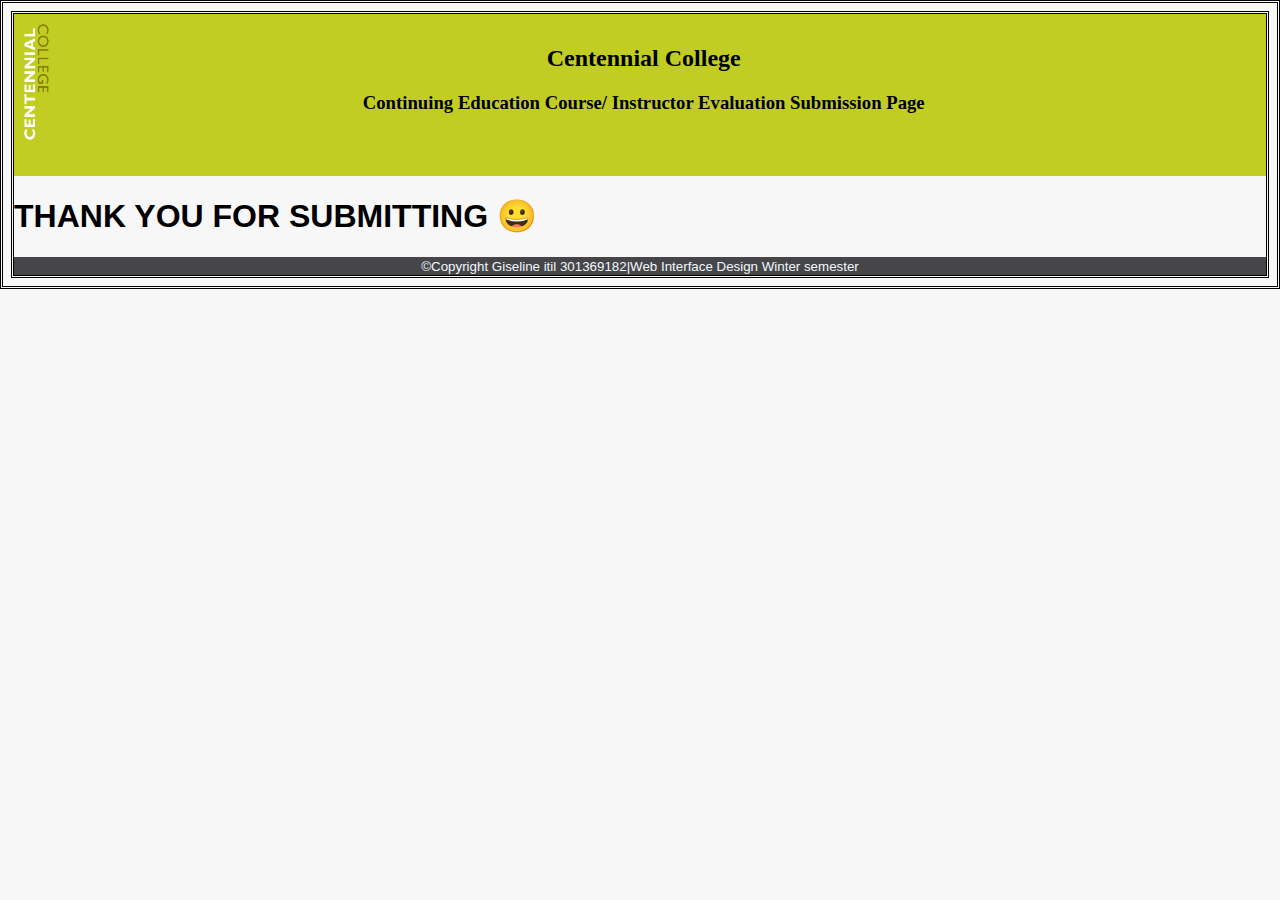
<file: Index.html>
<!DOCTYPE html>
<html lang="en">
<head>
    <meta charset="UTF-8">
    <meta name="viewport" content="width=device-width, initial-scale=1.0">
    <title>Giseline</title>
    <link rel="icon" href="Creepyyy.jpg" type="png">
    <link rel="stylesheet" href="Assign4.css">
   

       

</head>
<body>
    <header>
            <a href="https://www.centennialcollege.ca/" class="headerLink">
                <img src="CentennialCollegelogo.png">
                
                <div class="headerWords">
                    <h2> Centennial College</h2>
                    <h3> Continuing Education Course/ Instructor Evaluation Submission Page</h3>
                </div>
            </a>

    </header>


    <main>

                 
        <h1>THANK YOU FOR SUBMITTING &#128512;</h1>                      
                
     
    </main>


    <footer>
        <span style="color:aliceblue"><small>&copy;Copyright Giseline itil 301369182|Web Interface Design Winter semester</small></span>
    </footer>
</body>
</html>
</file>
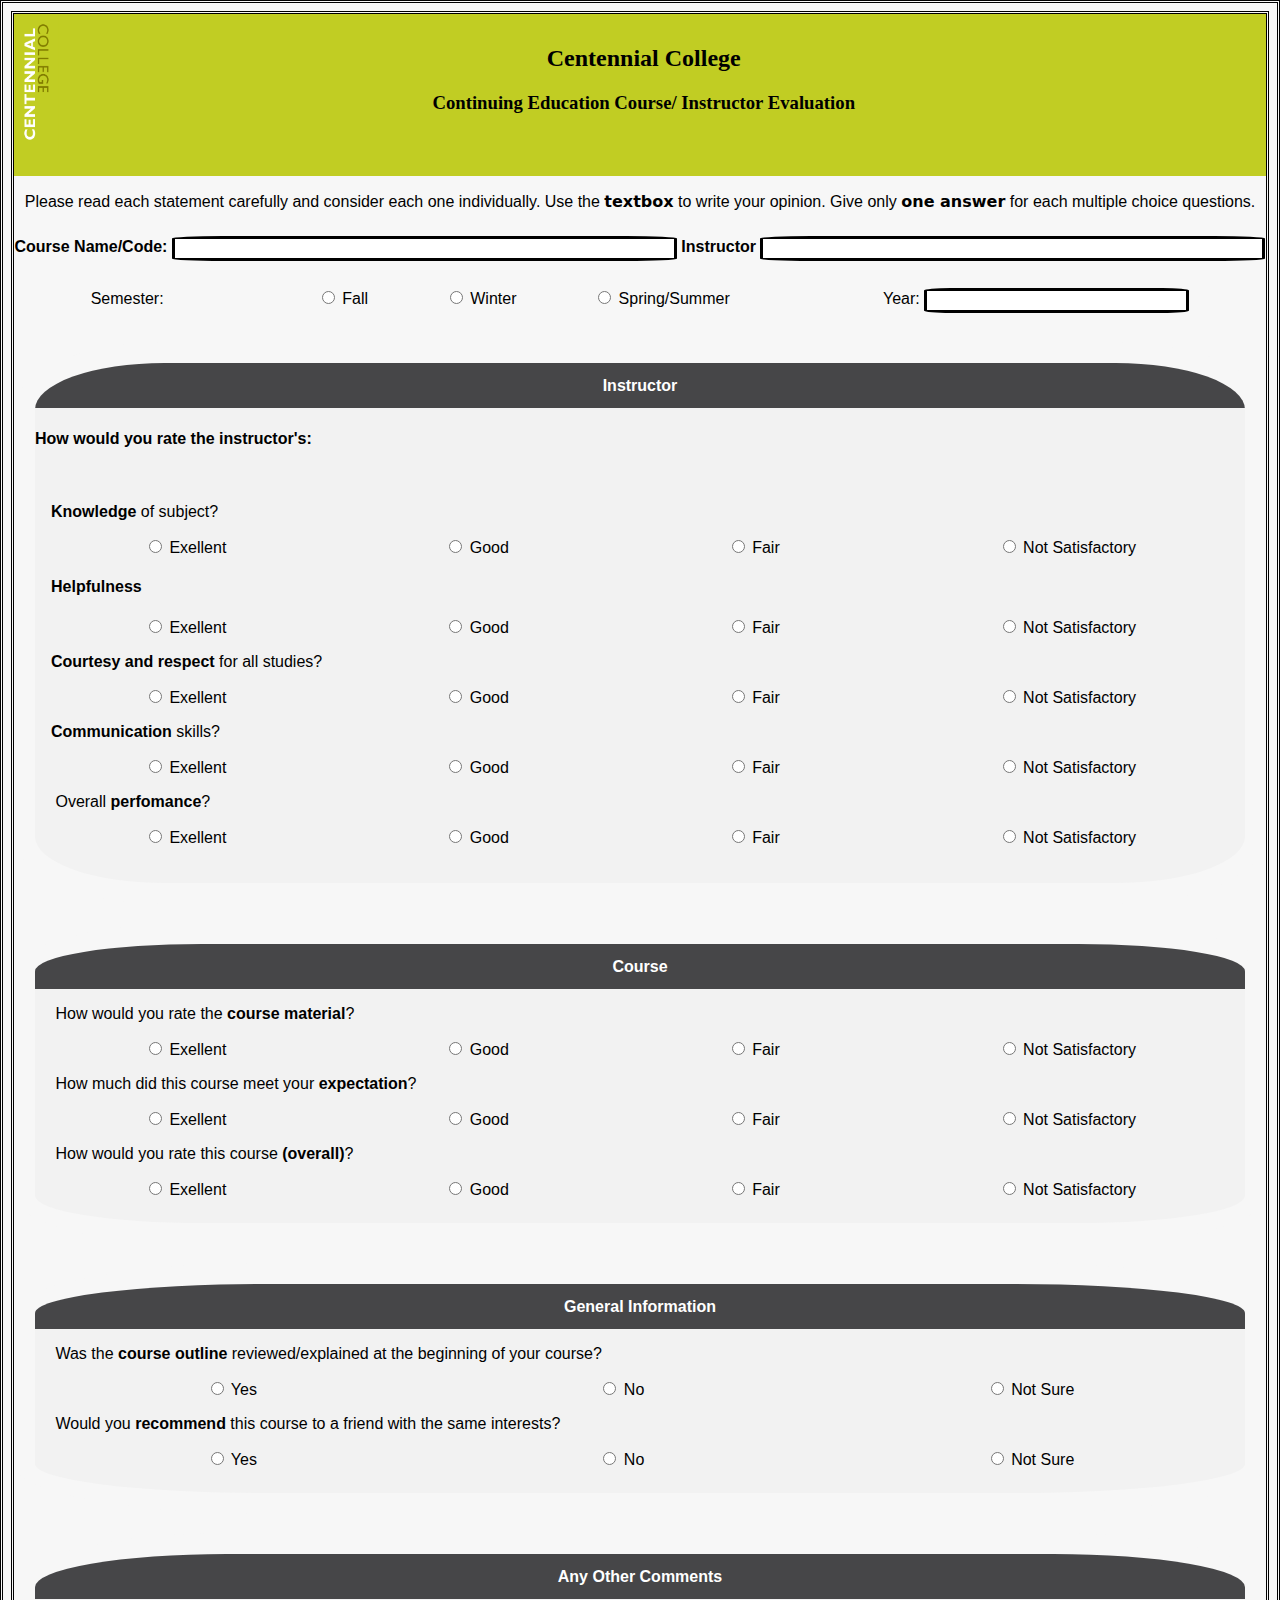
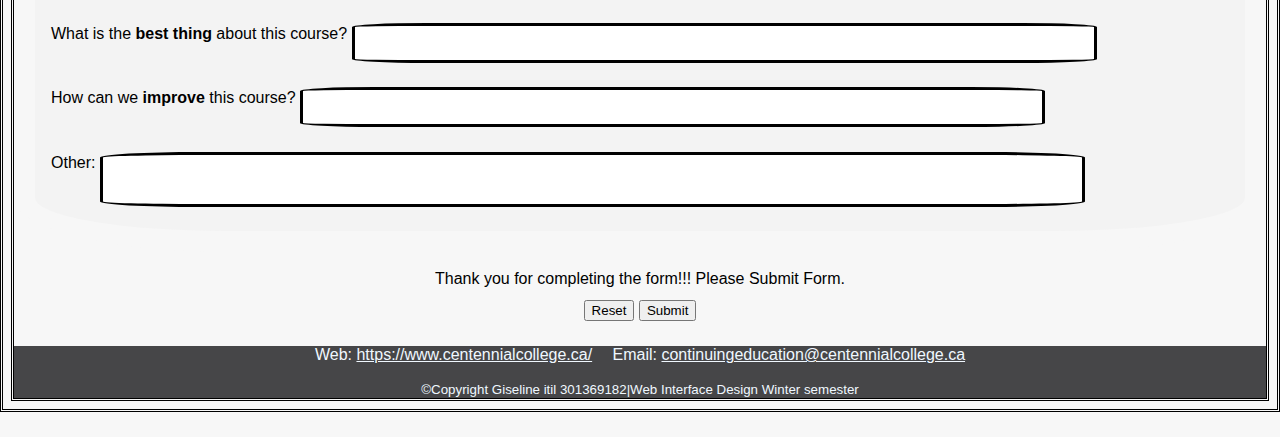
<file: index original.html>
<!DOCTYPE html>
<html lang="en">
<head>
    <meta charset="UTF-8">
    <meta name="viewport" content="width=device-width, initial-scale=1.0">
    <title>Giseline</title>
    <link rel="icon" href="centennialWebLogo.png" type="png">
    <link rel="stylesheet" href="Assign4.css">
</head>
<body>

    <header>
        <a href="https://www.centennialcollege.ca/" class="headerLink">
            <img src="CentennialCollegelogo.png">
            
            <div class="headerWords">
                <h2> Centennial College</h2>
                <h3> Continuing Education Course/ Instructor Evaluation</h3>
            </div>
        </a>
    </header>


    <main>
             
        <form method="POST" action="file:///C:/Users/gisel/OneDrive/Desktop/WID%20Lab%204/Index.html">
               

            <div class="introduction">
                <div class="introSentence">
                    <p> Please read each statement carefully and consider each one individually. Use the <span style="font-family:system-ui; font-weight:800">textbox</span> to write your opinion. Give only <span style= "font-family:system-ui; font-weight:800">one answer</span> for each multiple choice questions.</p>
                </div>

                <label for="courseCode" style="font-weight:bold"> Course Name/Code: 
                    <textarea type="text" name="Course/CodeBox" id="Course/CodeBox" cols="60" rows="1.3" margin-right="48%" required></textarea>
                </label>
            
                <label for="theInstructor" style="font-weight:bold"> Instructor
                    <textarea type="text" name="instructorBox" id="instructorBox" cols="60" rows="1" required></textarea><br>
                </label>

                        
                <div class="semesterYear">

                    <div class="semester">

                        <p>Semester:</p><br>
                        <label for="fall">
                            <input type="radio" name="Q1"> 
                                Fall
                        </label>  
    
                        <label for="winter">
                            <input type="radio" name="Q1"> 
                                Winter
                        </label>   
    
                            <label for="springSummer">
                                <input type="radio" name="Q1"> 
                                    Spring/Summer 
                            </label>   
                            <br>
                    </div>

                        <label for="year"> Year: 
                            <textarea type="text" name="year" id="year" cols="30" rows="1" required></textarea><br>
                        </label>
                        
                       

                </div>


            </div>

            <div class="instructor">
                        
                <div class="instructorHeader">
                    <h4>Instructor</h4>
                </div>

                <h4>How would you rate the instructor's:</h4><br>

            
                    <div class="knowledge" >

                        <p>&emsp;<strong>Knowledge</strong> of subject?</p>
                        
                        <div class="choiceQ1">
                            <label for="excellent">
                                <input type="radio" name="Q1"> 
                                Exellent
                            </label>  

                            <label for="good">
                                <input type="radio" name="Q1"> 
                                Good
                            </label>   

                            <label for="fair">
                                <input type="radio" name="Q1"> 
                                Fair 
                            </label>   

                            <label for="notSatisfactory">
                                <input type="radio" name="Q1"> 
                                Not Satisfactory 
                            </label>     
                        </div>
                        
                    </div>
                

                <div class="helpfulness">
                    <h4>&emsp;Helpfulness</h4>
                
                    <div class="choiceQ2">
                        <label for="excellent">
                            <input type="radio" name="Q2"> 
                            Exellent 
                        </label>  

                        <label for="good">
                            <input type="radio" name="Q2"> 
                            Good
                        </label>   

                        <label for="fair">
                            <input type="radio" name="Q2"> 
                            Fair 
                        </label>   

                        <label for="notSatisfactory">
                            <input type="radio" name="Q2"> 
                            Not Satisfactory 
                        </label>     
                    </div>
                          
                </div>
                

                    <div class="courtesyRespect">
                        <p>&emsp;<strong>Courtesy and respect</strong> for all studies?</p>

                        <div class="choiceQ3">
                            <label for="excellent">
                                <input type="radio" name="Q3"> 
                                Exellent 
                            </label>  

                            <label for="good">
                                <input type="radio" name="Q3"> 
                                Good
                            </label>   

                            <label for="fair">
                                <input type="radio" name="Q3"> 
                                Fair 
                            </label>   

                            <label for="notSatisfactory">
                                <input type="radio" name="Q3"> 
                                Not Satisfactory 
                            </label>     
                        </div>
                          
                    </div>
             

                    <div class="communication">
                        <p>&emsp;<strong>Communication</strong> skills?</p>

                        <div class="choiceQ4">
                            <label for="excellent">
                                <input type="radio" name="Q4"> 
                                Exellent 
                            </label>  

                            <label for="good">
                                <input type="radio" name="Q4"> 
                                Good
                            </label>   

                            <label for="fair">
                                <input type="radio" name="Q4"> 
                                Fair 
                            </label>   

                            <label for="notSatisfactory">
                                <input type="radio" name="Q4"> 
                                Not Satisfactory 
                            </label>     
                        </div>
                       
                    </div>
                

                    <div class="performance">
                        <p>&emsp; Overall <strong>perfomance</strong>? </p>

                        <div class="choiceQ5">
                            <label for="excellent">
                                <input type="radio" name="Q5"> 
                                Exellent 
                            </label>  

                            <label for="good">
                                <input type="radio" name="Q5"> 
                                Good
                            </label>   

                            <label for="fair">
                                <input type="radio" name="Q5"> 
                                Fair 
                            </label>   

                            <label for="notSatisfactory">
                                <input type="radio" name="Q5"> 
                                Not Satisfactory 
                            </label>     
                        </div>
                            
                        
                    </div>
                    <br>
                    <br>

            </div>

            <div class="courseSection">

                <div class="courseHeader">
                    <h4>Course</h4>
                </div>

                <div class="courseMaterial">

                    <p>&emsp; How would you rate the <b>course material</b>?</p>

                    <div class="choiceQ6">
                        <label for="excellent">
                            <input type="radio" name="Q6"> 
                            Exellent 
                        </label>  

                        <label for="good">
                            <input type="radio" name="Q6"> 
                            Good
                        </label>   

                        <label for="fair">
                            <input type="radio" name="Q6"> 
                            Fair 
                        </label>   

                        <label for="notSatisfactory">
                            <input type="radio" name="Q6"> 
                            Not Satisfactory 
                        </label>     
                    </div>
                </div>


                <div class="expectation">

                    <p>&emsp; How much did this course meet your <strong>expectation</strong>?</p>

                    <div class="choiceQ7">
                        <label for="excellent">
                            <input type="radio" name="Q7"> 
                            Exellent 
                        </label>  

                        <label for="good">
                            <input type="radio" name="Q7"> 
                            Good
                        </label>   

                        <label for="fair">
                            <input type="radio" name="Q7"> 
                            Fair 
                        </label>   

                        <label for="notSatisfactory">
                            <input type="radio" name="Q7"> 
                            Not Satisfactory 
                        </label>     
                    </div>

                    <div class="rateOverall">

                        <p>&emsp; How would you rate this course  <strong>(overall)</strong>?</p>
    
                        <div class="choiceQ8">
                            <label for="excellent">
                                <input type="radio" name="Q8"> 
                                Exellent 
                            </label>  
    
                            <label for="good">
                                <input type="radio" name="Q8"> 
                                Good
                            </label>   
    
                            <label for="fair">
                                <input type="radio" name="Q8"> 
                                Fair 
                            </label>   
    
                            <label for="notSatisfactory">
                                <input type="radio" name="Q8"> 
                                Not Satisfactory 
                            </label>     
                        </div>
                    </div>
    

                </div>

            </div>
            
            <div class="generalInformation">

                <div class="generalInformationHeader">
                    <h4>General Information</h4>
                </div>

                <div class="courseOutline">

                    <p>&emsp; Was the  <strong>course outline </strong> reviewed/explained at the beginning of your course?</p>

                    <div class="choiceQ9">
                        <label for="yes">
                            <input type="radio" name="Q9"> 
                            Yes
                        </label>  

                        <label for="no">
                            <input type="radio" name="Q9"> 
                            No
                        </label>   

                        <label for="notSure">
                            <input type="radio" name="Q9"> 
                            Not Sure
                        </label>   

                    </div>


                </div>

                <div class="recommend">

                    <p>&emsp; Would you <strong> recommend </strong> this course to a friend with the same interests?</p>

                    <div class="choiceQ9">
                        <label for="yes">
                            <input type="radio" name="Q10"> 
                            Yes
                        </label>  

                        <label for="no">
                            <input type="radio" name="Q10"> 
                            No
                        </label>   

                        <label for="notSure">
                            <input type="radio" name="Q10"> 
                            Not Sure
                        </label>   

                    </div>

                    
                </div>

            </div> 

            <div class="otherComments">

                <div class="otherCommentsHeader">
                    <h4>Any Other Comments</h4>
                </div>

                <div class="bestThing">
                    <Label for="bestThingText"> &emsp;What is the <strong>best thing</strong> about this course?
                    <textarea type="text" name="bestThingText" id="bestThingText" cols="90" rows="2" margin-right="48%"></textarea> 
                    </Label>
                </div>

                <div class="improve">
                    <Label for="improveText"> &emsp;How can we <strong>improve</strong> this course?
                    <textarea type="text" name="improveText" id="improveText" cols="90" rows="2" margin-right="48%"></textarea> 
                    </Label>
                </div>

                <div class="Other">
                    <Label for="bestThing"> &emsp;Other:
                    <textarea type="text" name="Course/CodeBox" id="Course/CodeBox" cols="120%" rows="3" margin-right="48%"></textarea> 
                    </Label>
                </div>

            </div>

            <br>

            <div class="thankYou">  Thank you for completing the form!!! Please Submit Form. </div>

            <div class="resetSubmit">
            
                <input type="reset" value="Reset"> 
               <input type="submit" value="Submit">
            </div>


        </form>
        
    </main>


    <footer>
        <div class="webandEmail">
            <p>Web: <a href="https://www.centennialcollege.ca/" class="websiteLink">https://www.centennialcollege.ca/</a>    &emsp;Email: <a href="mailto:ce@centennialcollege.ca" class="emailLink">continuingeducation@centennialcollege.ca</a></p>
        </div>
        <span><small>&copy;Copyright Giseline itil 301369182|Web Interface Design Winter semester</small></span>
    </footer>
</body>
</html>
</file>
<file: Assign4.css>
html, body
{
    background-color: rgb(247, 247, 247);
    font-family: arial;
    border: double;
    width:auto;
    height:auto;       
}

header{
    font-family: 'Franklin Gothic Medium';
    text-align: center;
    background-color:  rgb(193,205,35);
    margin: 0;
    padding: 0;
    height: 18vh;
    overflow: hidden;
}

img
{
    float: left; 
    width: 45px;
    height: auto;

}

.headerWords
{
    margin-right: 3%;
    margin-top: 2.5%;

}

.introduction{
text-align: center;
}
.introSentence
{
    margin-bottom: 2%;
}
.semesterYear
{

    display:flex;
    align-items: baseline;
    justify-content: space-evenly;
    margin-top:1%;

}

.semester
{
    display:contents

}

.choiceQ1, .choiceQ2, .choiceQ3, .choiceQ4, .choiceQ5, .choiceQ6, .choiceQ7, .choiceQ8, .choiceQ9, .choiceQ10{

    display: flex;
    justify-content: space-around;


}

.instructor
{
    
    border-radius: 12%;
    border:solid;
    overflow:hidden;
    margin-top: 1.5%;
    border-color:rgb(247, 247, 247);
    border-width:21px;
    background:rgb(242, 242, 242);

}

.instructorHeader
{

    background-color: rgb(70,70,72);
    height: 5vh;
    display: flex;
    align-items:center;
    justify-content:center;
    color: white
    
}

.courseHeader
{

    background-color: rgb(70,70,72);
    height: 5vh;
    display: flex;
    align-items:center;
    justify-content:center;
    color: white       
}

.courseSection
{
    border-radius: 15%;
    border:solid;
    overflow:hidden;
    margin-top: 1.5%;
    border-color:rgb(247, 247, 247);
    border-width:21px;
    background:rgb(242, 242, 242);
}

.rateOverall
{
    margin-bottom: 2%;
}
.generalInformationHeader
{
    background-color:rgb(70,70,72);
    height: 5vh;
    display: flex;
    align-items:center;
    justify-content:center;
    color: white        
}

.generalInformation
{
    border-radius: 20%;
    border:solid;
    overflow:hidden;
    margin-top: 1.5%;
    border-color:rgb(247, 247, 247);
    border-width:21px;
    background:rgb(242, 242, 242);

}
.recommend
{
    margin-bottom:2%
}

.otherCommentsHeader
{

    background-color: rgb(70,70,72);
    height: 5vh;
    display: flex;
    align-items:center;
    justify-content:center;
    color: white 
}

.otherComments
{

    border-radius: 17%;
    border:solid;
    overflow:hidden;
    margin-top: 1.5%;
    border-color:rgb(247, 247, 247);
    border-width:21px;
    background:rgb(243, 243, 243);
}
.bestThing{
    margin-top:2%;
    margin-bottom:2%;

}
.Other{

    margin-top:2%;
    margin-bottom:2%;
}
.resetSubmit
{
    text-align: center;
    margin-bottom:2%;
}

.resetButton
{
    text-align: center;
}

.webandEmail
{
    text-align: center;
    color:aliceblue;
    
}

textarea
{

    baseline-source: first;
    resize: none;
    border: solid;
    border-radius: 10%;
}

.headerLink{
    color: black;
    text-decoration: none;
}

.websiteLink,.emailLink
{
    color:aliceblue;
}
.thankYou
{
    text-align: center;
    margin-bottom: 1%;
}
footer
{
    text-align:center;
    background: rgb(70,70,72);
    color:aliceblue;
}
.thankSubmission
{
    text-align: center;
    margin-top: 10%;
    float: inline-start;
    margin-left: 34%;
}
</file>
